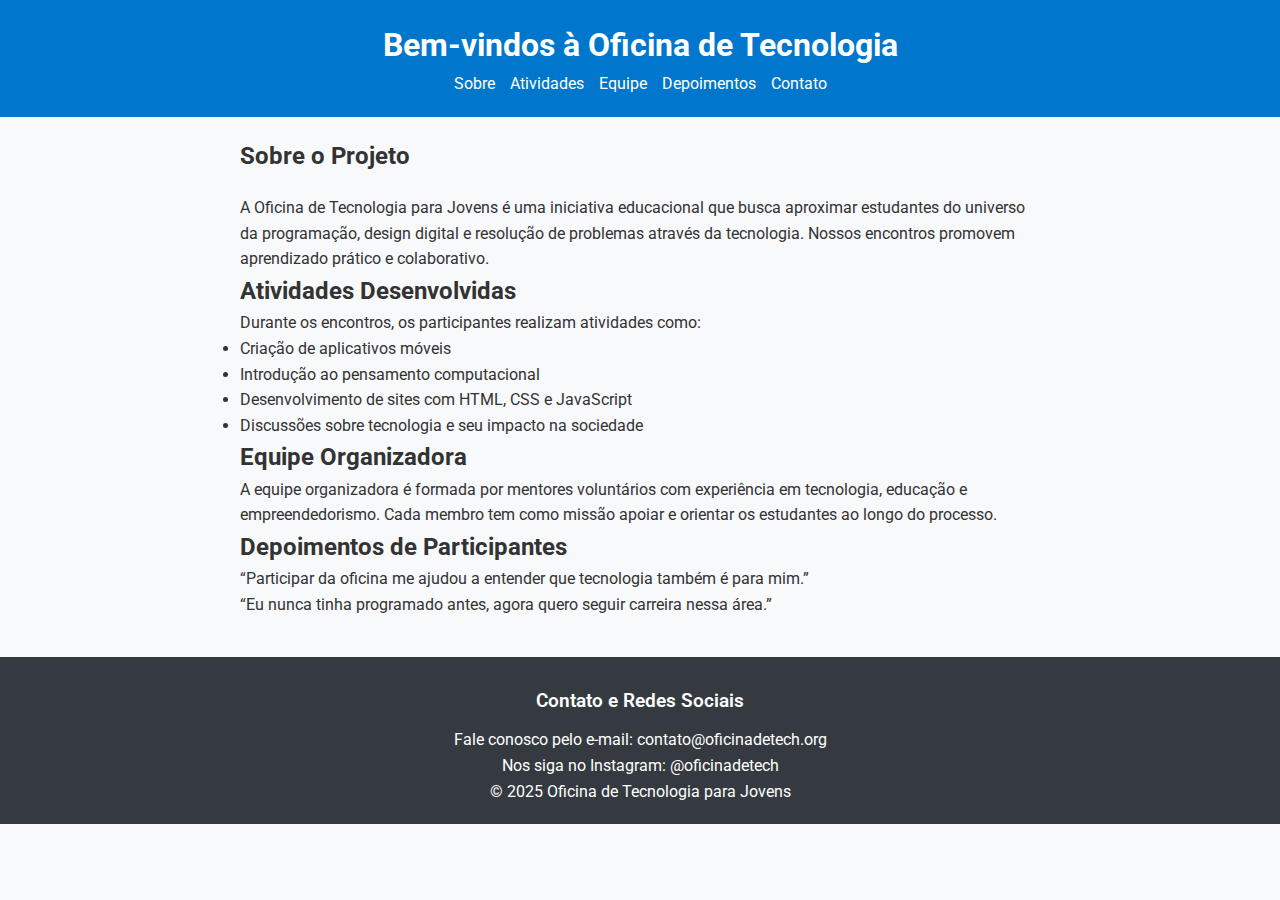
<file: index.html>
<!DOCTYPE html>
<html lang="pt-BR">
  <head>
    <meta charset="UTF-8" />
    <meta name="viewport" content="width=device-width, initial-scale=1.0" />
    <title>Oficina de Tecnologia para Jovens</title>
    <link rel="stylesheet" href="styles/index.css" />
  </head>
  <body>
    <header class="header-container">
      <h1>Bem-vindos à Oficina de Tecnologia</h1>
      <nav>
        <ul>
          <li><a class="link" href="#sobre">Sobre</a></li>
          <li><a class="link" href="#atividades">Atividades</a></li>
          <li><a class="link" href="#equipe">Equipe</a></li>
          <li><a class="link" href="#depoimentos">Depoimentos</a></li>
          <li><a class="link" href="#contato">Contato</a></li>
        </ul>
      </nav>
    </header>
    <main>
      <section id="sobre">
        <h2 class="subtitle">Sobre o Projeto</h2>
        <p>
          A Oficina de Tecnologia para Jovens é uma iniciativa educacional que
          busca aproximar estudantes do universo da programação, design digital
          e resolução de problemas através da tecnologia. Nossos encontros
          promovem aprendizado prático e colaborativo.
        </p>
      </section>
      <section id="atividades">
        <h2>Atividades Desenvolvidas</h2>
        <p>Durante os encontros, os participantes realizam atividades como:</p>
        <ul>
          <li>Criação de aplicativos móveis</li>
          <li>Introdução ao pensamento computacional</li>
          <li>Desenvolvimento de sites com HTML, CSS e JavaScript</li>
          <li>Discussões sobre tecnologia e seu impacto na sociedade</li>
        </ul>
      </section>
      <section id="equipe">
        <h2>Equipe Organizadora</h2>
        <p>
          A equipe organizadora é formada por mentores voluntários com
          experiência em tecnologia, educação e empreendedorismo. Cada membro
          tem como missão apoiar e orientar os estudantes ao longo do processo.
        </p>
      </section>
      <section id="depoimentos">
        <h2>Depoimentos de Participantes</h2>
        <blockquote>
          “Participar da oficina me ajudou a entender que tecnologia também é
          para mim.”
        </blockquote>
        <blockquote>
          “Eu nunca tinha programado antes, agora quero seguir carreira nessa
          área.”
        </blockquote>
      </section>
    </main>
    <footer id="contato">
      <h3>Contato e Redes Sociais</h3>
      <p>Fale conosco pelo e-mail: contato@oficinadetech.org</p>
      <p>Nos siga no Instagram: @oficinadetech</p>
      <p>© 2025 Oficina de Tecnologia para Jovens</p>
    </footer>
  </body>
</html>
</file>
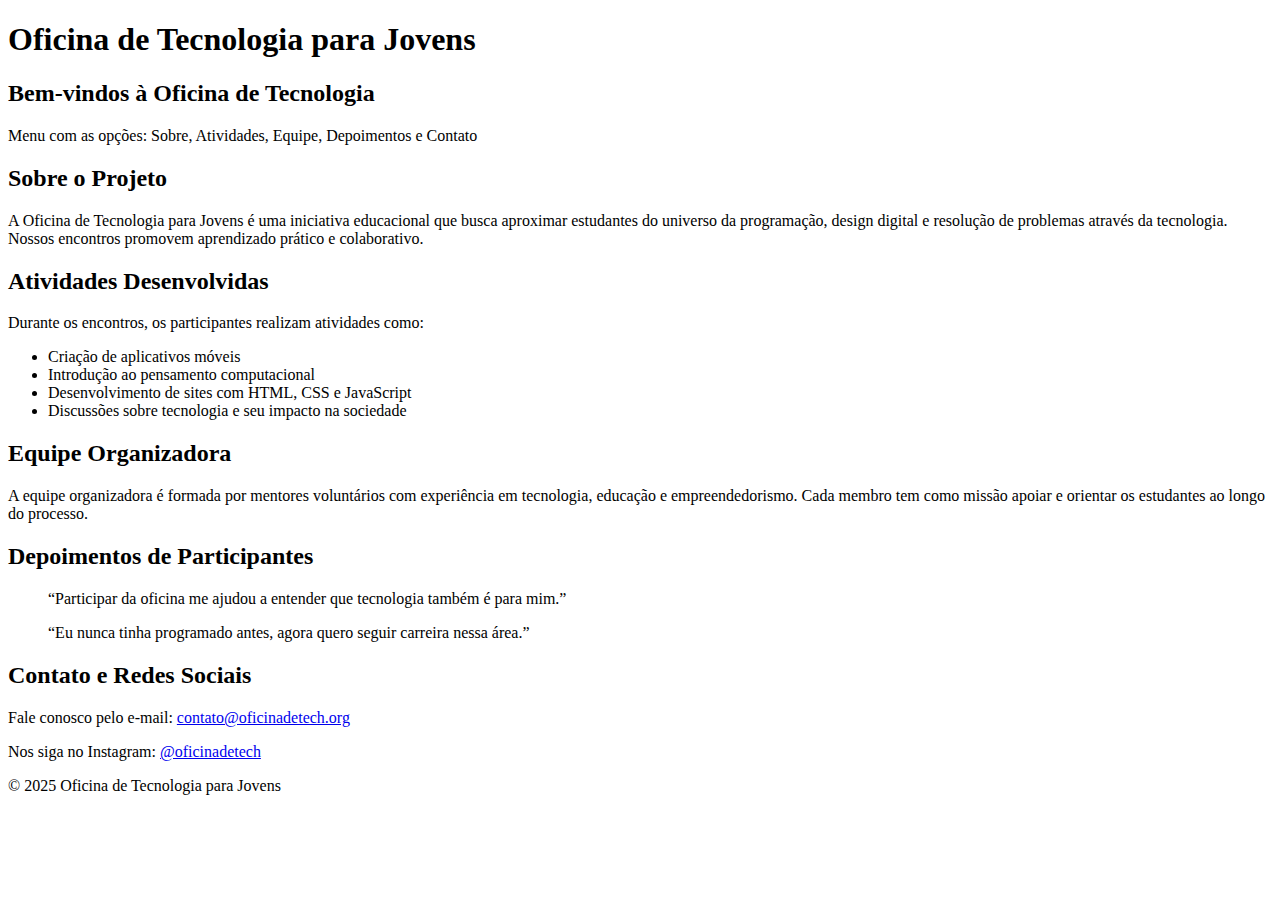
<file: algo.html>
<!DOCTYPE html>
<html lang="pt-BR">
<head>
  <title>Oficina de Tecnologia para Jovens</title>
  

 
</head>
<body>
  <h1>Oficina de Tecnologia para Jovens</h1>
  <h2>Bem-vindos à Oficina de Tecnologia</h2>
  <p class="menu">Menu com as opções: Sobre, Atividades, Equipe, Depoimentos e Contato</p>

  <h2>Sobre o Projeto</h2>
  <p>
    A Oficina de Tecnologia para Jovens é uma iniciativa educacional que busca aproximar estudantes do universo da programação, design digital e resolução de problemas através da tecnologia. Nossos encontros promovem aprendizado prático e colaborativo.
  </p>

  <h2>Atividades Desenvolvidas</h2>
  <p>Durante os encontros, os participantes realizam atividades como:</p>
  <ul>
    <li>Criação de aplicativos móveis</li>
    <li>Introdução ao pensamento computacional</li>
    <li>Desenvolvimento de sites com HTML, CSS e JavaScript</li>
    <li>Discussões sobre tecnologia e seu impacto na sociedade</li>
  </ul>

  <h2>Equipe Organizadora</h2>
  <p>
    A equipe organizadora é formada por mentores voluntários com experiência em tecnologia, educação e empreendedorismo. Cada membro tem como missão apoiar e orientar os estudantes ao longo do processo.
  </p>

  <h2>Depoimentos de Participantes</h2>
  <blockquote>“Participar da oficina me ajudou a entender que tecnologia também é para mim.”</blockquote>
  <blockquote>“Eu nunca tinha programado antes, agora quero seguir carreira nessa área.”</blockquote>

  <h2>Contato e Redes Sociais</h2>
  <p>Fale conosco pelo e-mail: <a href="mailto:contato@oficinadetech.org">contato@oficinadetech.org</a></p>
  <p>Nos siga no Instagram: <a href="https://instagram.com/oficinadetech" target="_blank">@oficinadetech</a></p>

  <footer>
    &copy; 2025 Oficina de Tecnologia para Jovens
  </footer>
</body>
</html>
</file>
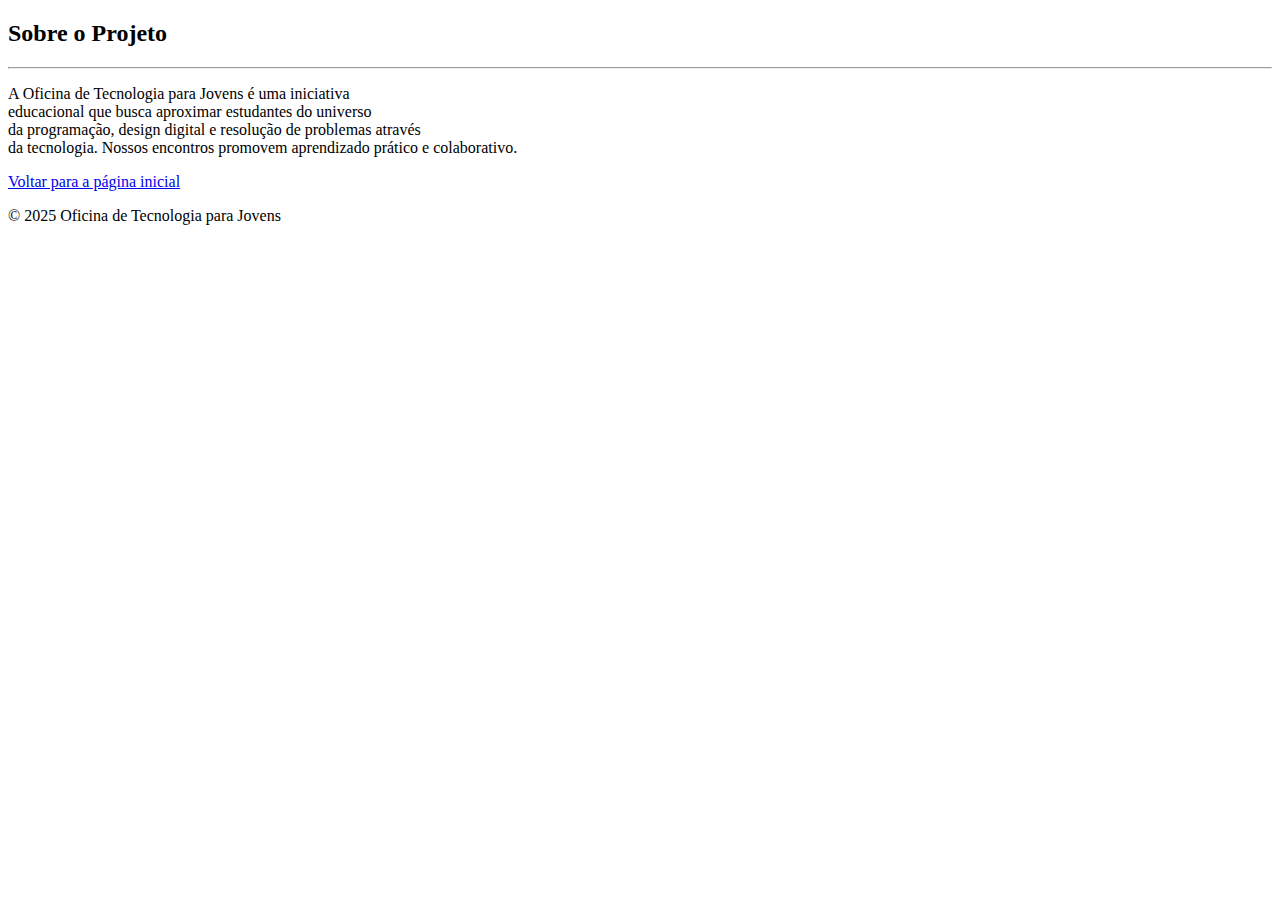
<file: algo1.html/coisa.html>
<!DOCTYPE html>
<html lang="pt-br">
<head>
    <meta charset="UTF-8">
    <meta name="viewport" content="width=device-width, initial-scale=1.0">
    <title>Document</title>
</head>
<body>
    <h2>Sobre o Projeto</h2>
    <hr>
    <p>A Oficina de Tecnologia para Jovens é uma iniciativa<br>
        educacional que busca aproximar estudantes do universo<br>
        da programação, design digital e resolução de problemas através<br>
        da tecnologia. Nossos encontros promovem aprendizado prático e colaborativo.
    </p>
    <p><a href="algo.html">Voltar para a página inicial</a></p>
    <footer>
    &copy; 2025 Oficina de Tecnologia para Jovens
  </footer>
</body>
</html>
</file>
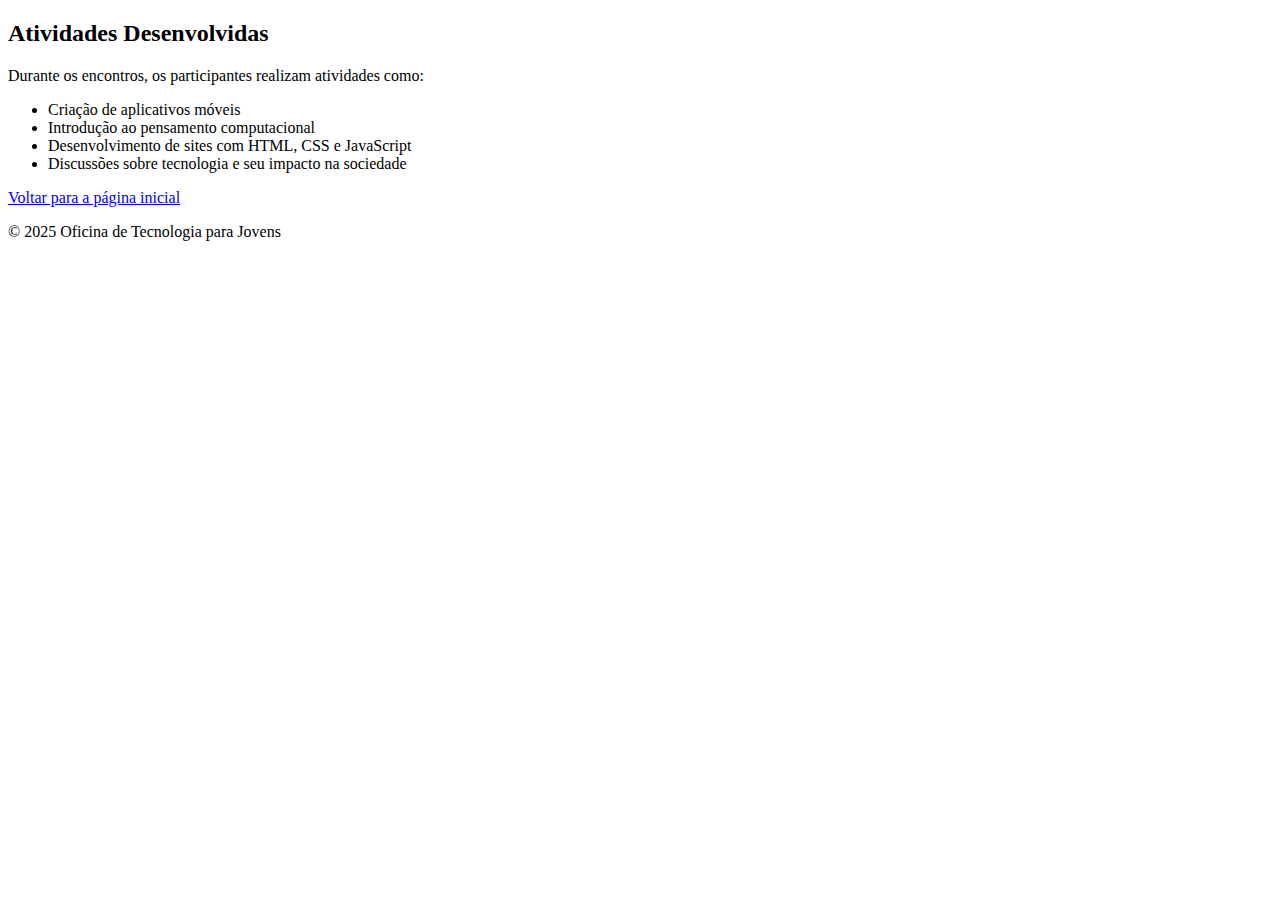
<file: algo1.html/coisa2.html>
<!DOCTYPE html>
<html lang="pt-br">
<head>
    <meta charset="UTF-8">
    <meta name="viewport" content="width=device-width, initial-scale=1.0">
    <title>Document</title>
</head>
<body>
    <h2>Atividades Desenvolvidas</h2>
    <P>Durante os encontros, os participantes realizam atividades como:
        <ul>
            <li>Criação de aplicativos móveis</li>
            <li>Introdução ao pensamento computacional</li>
            <li>Desenvolvimento de sites com HTML, CSS e JavaScript</li>
            <li>Discussões sobre tecnologia e seu impacto na sociedade</li>
        </ul>
    </P>
    <p><a href="algo.html">Voltar para a página inicial</a></p>
    <footer>
    &copy; 2025 Oficina de Tecnologia para Jovens
  </footer>
</body>
</html>
</file>
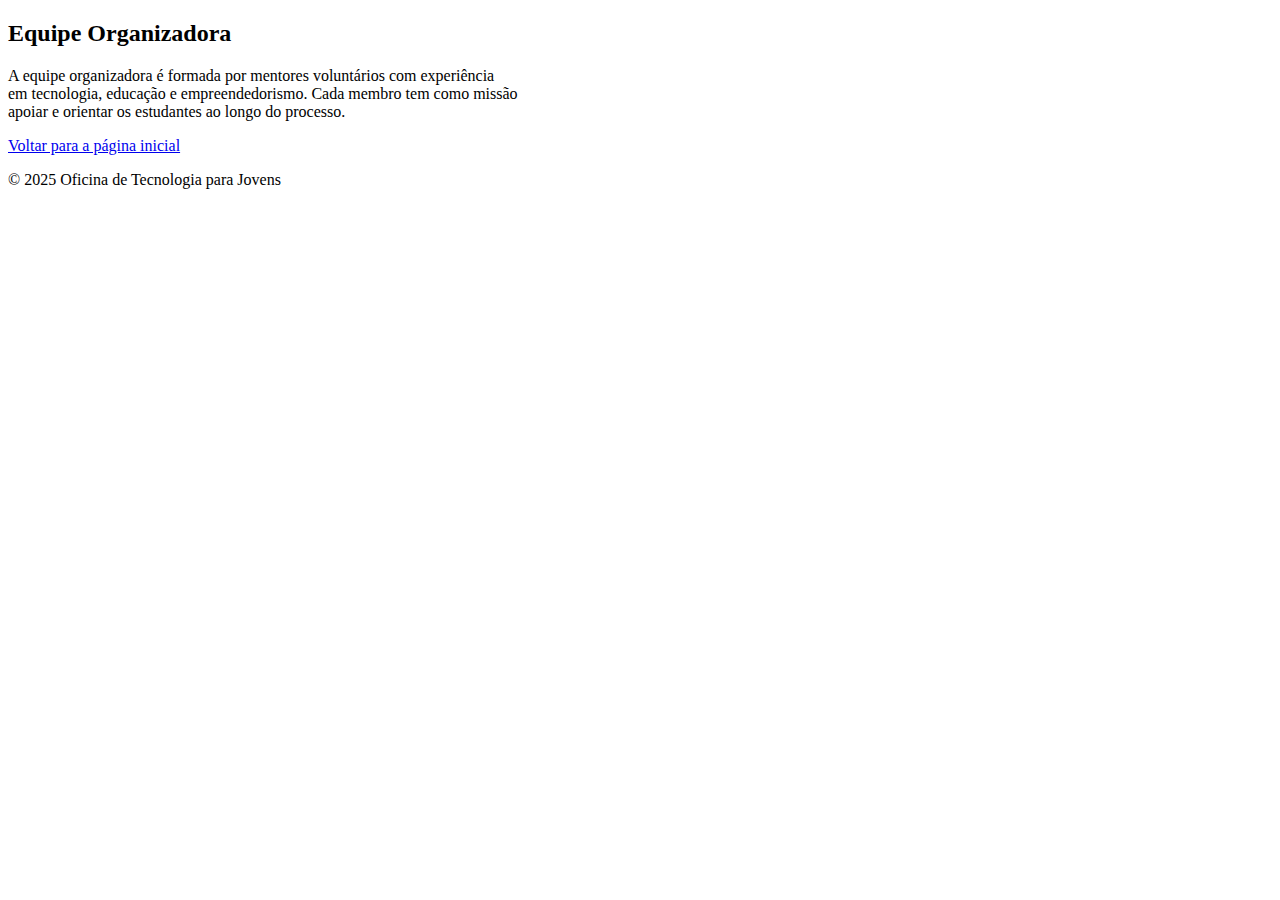
<file: algo1.html/coisa3.html>
<!DOCTYPE html>
<html lang="pt-br">
<head>
    <meta charset="UTF-8">
    <meta name="viewport" content="width=device-width, initial-scale=1.0">
    <title>Document</title>
</head>
<body>
    <h2>Equipe Organizadora</h2>
    <P>A equipe organizadora é formada por mentores voluntários com experiência<br>
    em tecnologia, educação e empreendedorismo. Cada membro tem como missão<br>
    apoiar e orientar os estudantes ao longo do processo.</P>
    <p><a href="algo.html">Voltar para a página inicial</a></p>
    <footer>
    &copy; 2025 Oficina de Tecnologia para Jovens
  </footer>
</body>
</html>
</file>
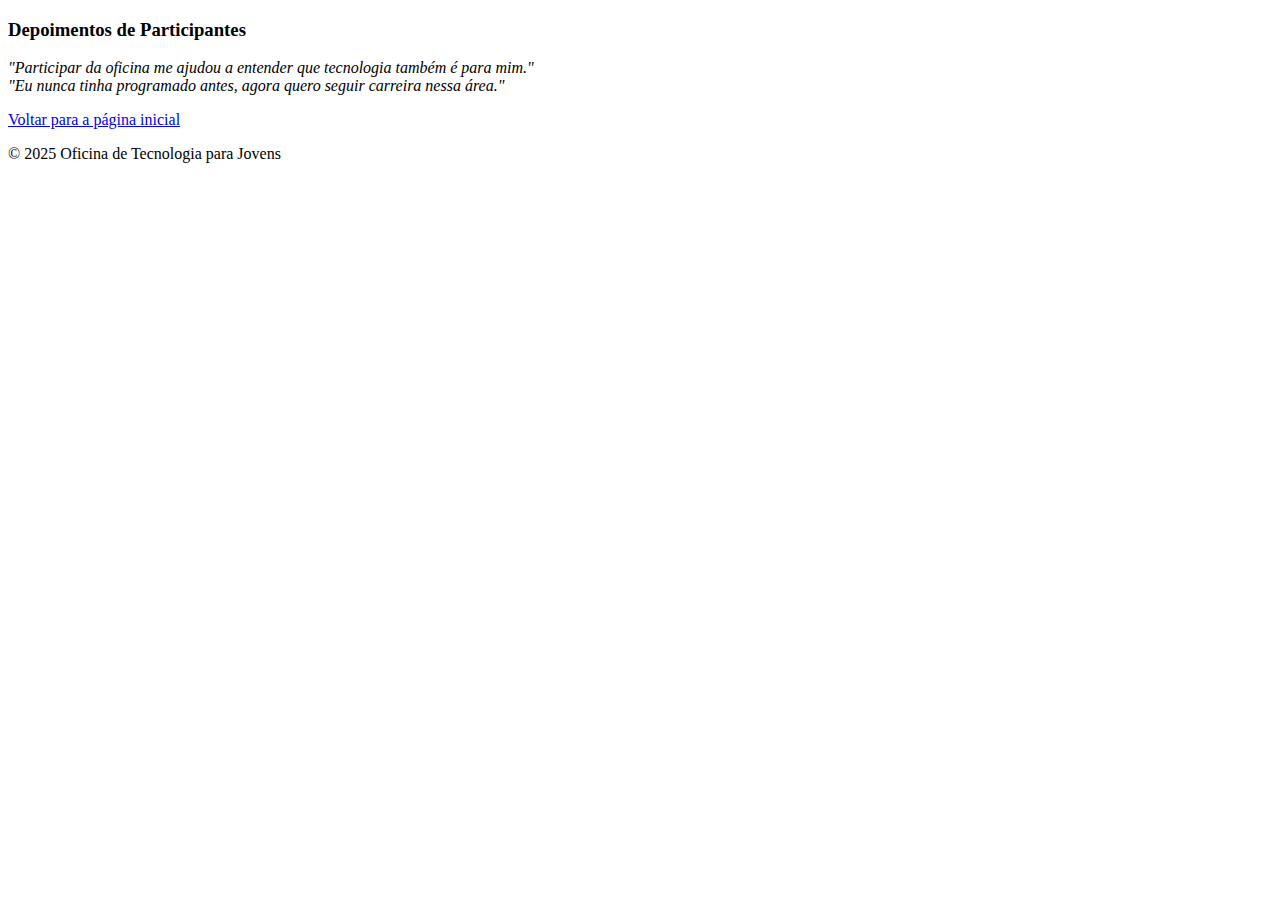
<file: algo1.html/coisa4.html>
<!DOCTYPE html>
<html lang="pt-br">
<head>
    <meta charset="UTF-8">
    <meta name="viewport" content="width=device-width, initial-scale=1.0">
    <title>Document</title>
</head>
<body>
    <h3>Depoimentos de Participantes</h3>
    <p><i>"Participar da oficina me ajudou a entender que tecnologia também é para mim."<br>
    "Eu nunca tinha programado antes, agora quero seguir carreira nessa área."</i></p>
    <p><a href="algo.html">Voltar para a página inicial</a></p>
<footer>
    &copy; 2025 Oficina de Tecnologia para Jovens
  </footer>
</body>
</html>
</file>
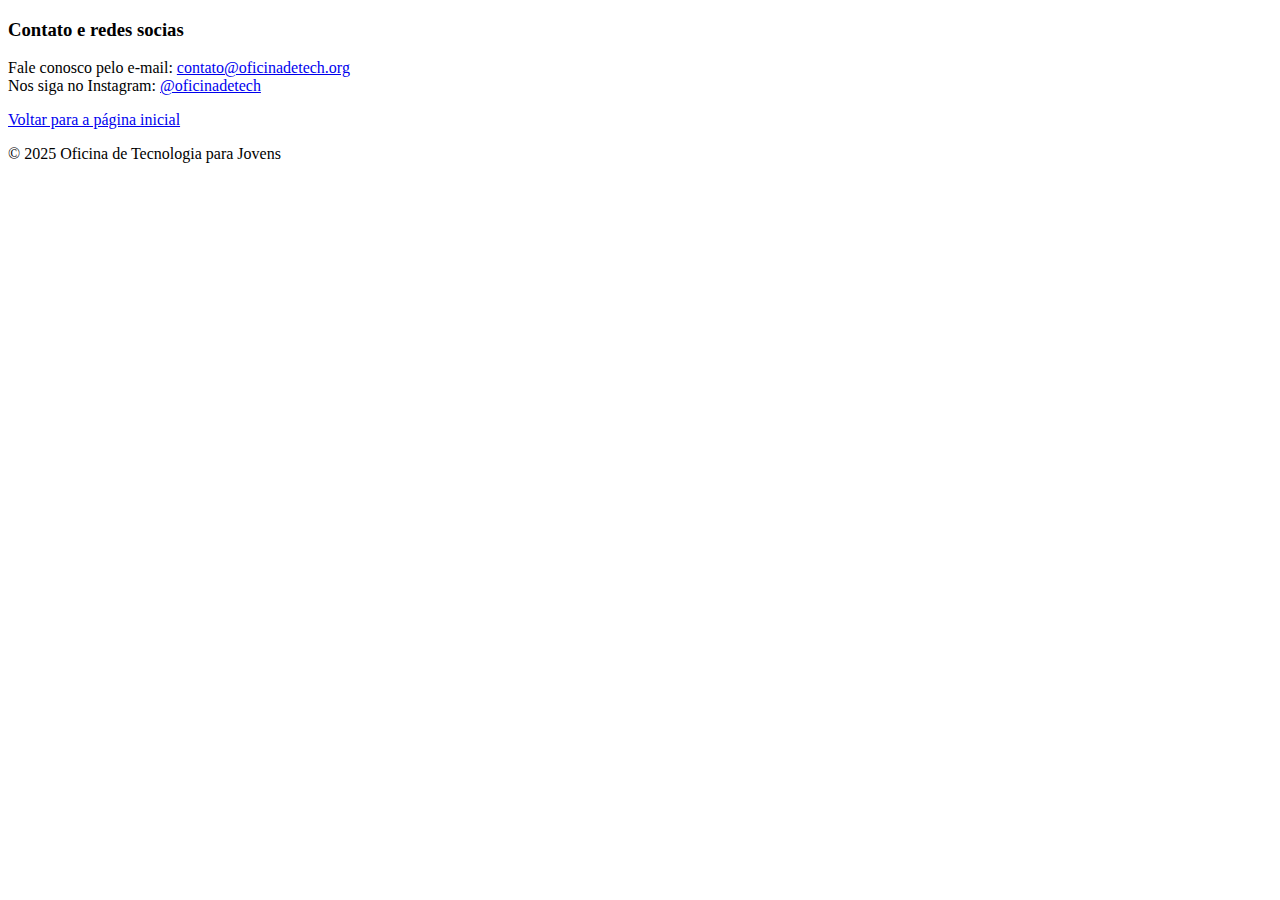
<file: algo1.html/treco.html>
<!DOCTYPE html>
<html lang="pt-br">
<head>
    <meta charset="UTF-8">
    <meta name="viewport" content="width=device-width, initial-scale=1.0">
    <title>Document</title>
</head>
<body>
    <h3>Contato e redes socias</h3>
    <p>Fale conosco pelo e-mail: <a href="mailto:contato@oficinadetech.org">contato@oficinadetech.org</a><br>
        Nos siga no Instagram: <a href="https://instagram.com/oficinadetech" target="_blank">@oficinadetech</a>
    </p>
    <p><a href="algo.html">Voltar para a página inicial</a></p>
    <footer>
    &copy; 2025 Oficina de Tecnologia para Jovens
  </footer>
</body>
</html>
</file>
<file: styles/index.css>
@import url("https://fonts.googleapis.com/css2?family=Roboto:ital,wght@0,100..900;1,100..900&display=swap");

/* Fonte básica e reset */
* {
  font-family: "Roboto", sans-serif;
  line-height: 1.6;
  margin: 0;
  padding: 0;
}
body{
     background-color: #f8f9fa;
  color: #333;
  line-height:1,6;
}
main{
  max-width: 800px;
  margin: auto;
}
/* Cabeçalho */
.header-container {
  background-color: #0077cc;
  color: white;
  padding: 20px;
  text-align: center;
  padding: 20px;

}
.link{
    color: white;
    text-decoration:none;
}
.link:hover{
    color: orange;

}
.link:visited{
    color: aqua;
}
nav ul{
  list-style: none;
  display:flex;
  justify-content: center;
  gap: 15px;
}
.subtitle{
  margin: 20px 0px;
}
.list-ativ{
  margin:20px;
}
.citacoes{
  background-color: #e9ecef;
  border-left: 5px solid #0077CC;
  margin-bottom:20px;
  padging:10px;
  font-style: italic;
}
footer{
  color: white;
  text-align: center;
  background-color: #343a40;
  padding:20px;
  margin-top: 40px;
}
footer h3{
  font-weight: 600;
  margin: 10px;
}
</file>
